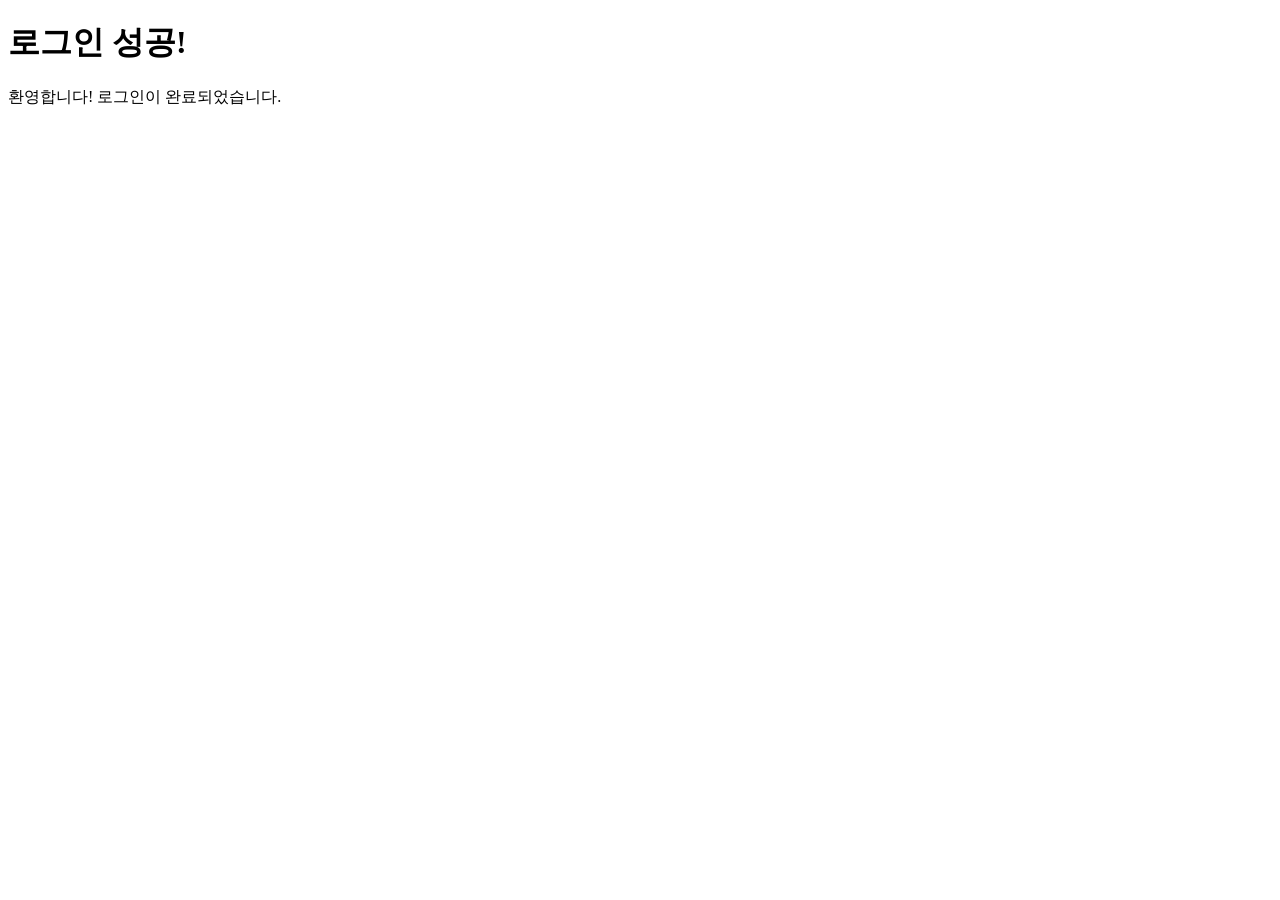
<file: project/src/main/resources/templates/temp.html>
<!DOCTYPE html>
<html lang="ko">
<head>
    <meta charset="UTF-8">
    <meta name="viewport" content="width=device-width, initial-scale=1.0">
    <title>로그인 성공</title>
</head>
<body>
    <h1>로그인 성공!</h1>
    <p>환영합니다! 로그인이 완료되었습니다.</p>
</body>
</html>
</file>
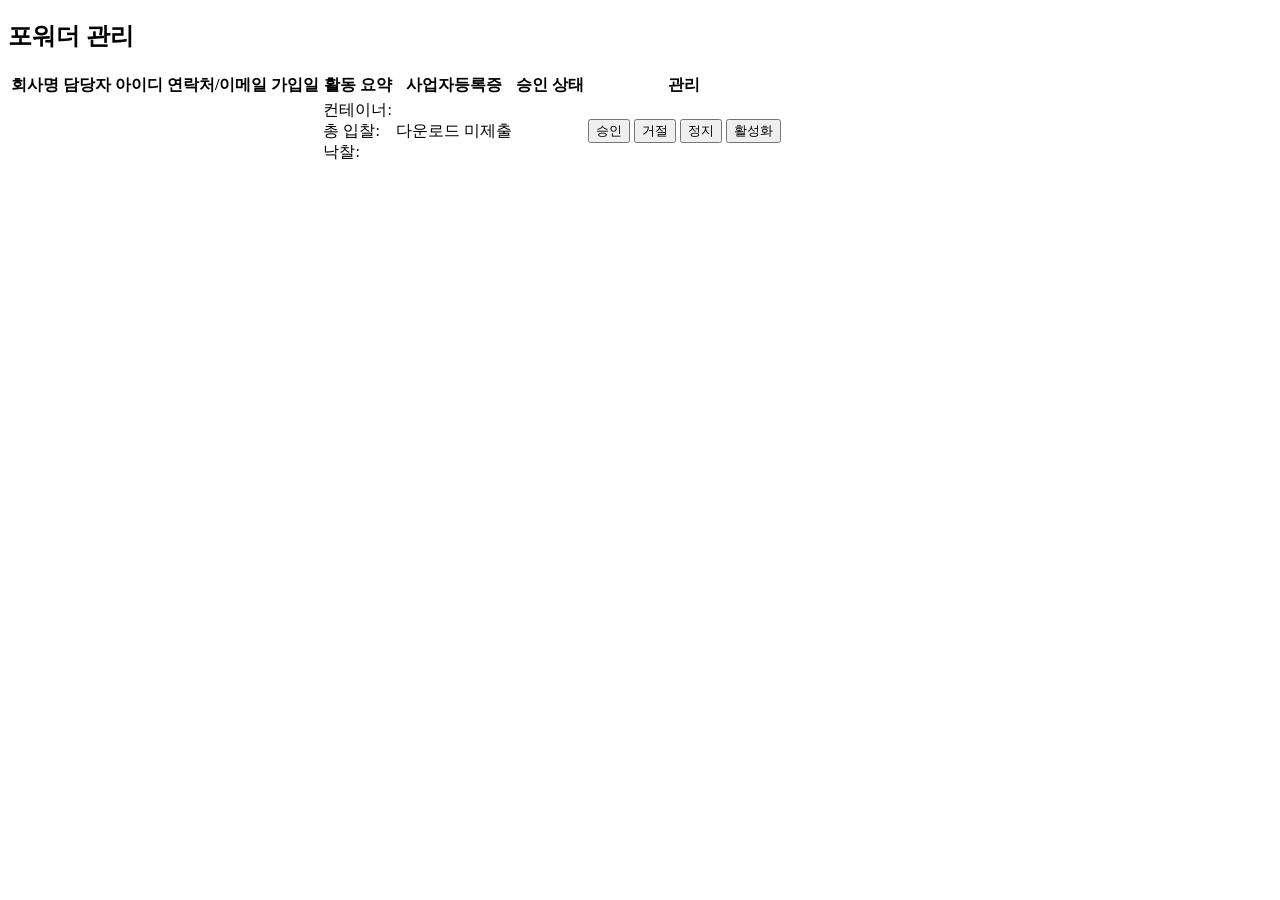
<file: project/src/main/resources/templates/adm/ADM_forwarder_management.html>
<!DOCTYPE html>
<html lang="ko" xmlns:th="http://www.thymeleaf.org">
<head>
    <meta charset="UTF-8">
    <title>관리자 - 포워더 관리</title>
    <link rel="stylesheet" th:href="@{/css/base.css}">
    <link rel="stylesheet" th:href="@{/css/layout.css}">
    <link rel="stylesheet" th:href="@{/css/components.css}">
    <link rel="stylesheet" th:href="@{/css/pages/ADM_management.css}">
</head>
<body>
    <div class="container">
		<div th:replace="~{fragments/ADM_sidebar :: admSidebarFragment(activeMenu='forwarder-management')}"></div>
        <main class="main-content">
            <div th:replace="~{fragments/header :: headerFragment}"></div>
            <section class="content">
                <h2 class="page-title">포워더 관리</h2>
                <div class="table-container">
                    <table class="management-table">
                        <thead>
                            <tr>
                                <th>회사명</th>
                                <th>담당자</th>
                                <th>아이디</th>
                                <th>연락처/이메일</th>
                                <th>가입일</th>
                                <th>활동 요약</th>
                                <th>사업자등록증</th>
                                <th>승인 상태</th>
                                <th>관리</th>
                            </tr>
                        </thead>
                        <tbody>
                            <tr th:each="fwd : ${forwarderList}">
                                <td th:text="${fwd.companyName}"></td>
                                <td th:text="${fwd.userName}"></td>
                                <td th:text="${fwd.userId}"></td>
                                <td>
                                    <span th:text="${fwd.phoneNum}"></span><br>
                                    <span th:text="${fwd.email}"></span>
                                </td>
                                <td th:text="${fwd.createDate}"></td>
                                <td>
                                    컨테이너: <strong th:text="${fwd.containerCount}"></strong><br>
                                    총 입찰: <strong th:text="${fwd.totalOffers}"></strong><br>
                                    낙찰: <strong th:text="${fwd.acceptedOffers}"></strong>
                                </td>
                                <td>
                                    <a th:if="${fwd.businessLicenseSavedName}" th:href="@{/download/license/{fileName}(fileName=${fwd.businessLicenseSavedName})}" class="btn btn-sm">다운로드</a>
                                    <span th:unless="${fwd.businessLicenseSavedName}">미제출</span>
                                </td>
                                <td>
                                    <span class="status-badge" th:text="${fwd.approvalStatus}" th:classappend="${fwd.approvalStatus?.toLowerCase()}"></span>
                                </td>
                                <td>
                                    <div class="action-buttons" th:attr="data-user-seq=${fwd.userSeq}">
                                        <th:block th:if="${fwd.approvalStatus == 'PENDING'}">
                                            <button class="btn btn-sm btn-success btn-action" data-action="APPROVED">승인</button>
                                            <button class="btn btn-sm btn-danger btn-action" data-action="REJECTED">거절</button>
                                        </th:block>
                                        <th:block th:if="${fwd.approvalStatus == 'APPROVED'}">
                                            <button class="btn btn-sm btn-warning btn-action" data-action="SUSPENDED">정지</button>
                                        </th:block>
                                        <th:block th:if="${fwd.approvalStatus == 'SUSPENDED' or fwd.approvalStatus == 'REJECTED'}">
                                            <button class="btn btn-sm btn-info btn-action" data-action="APPROVED">활성화</button>
                                        </th:block>
                                    </div>
                                </td>
                            </tr>
                        </tbody>
                    </table>
                </div>
            </section>
        </main>
    </div>
<script th:src="@{/js/ADM_management.js}"></script>
</body>
</html>
</file>
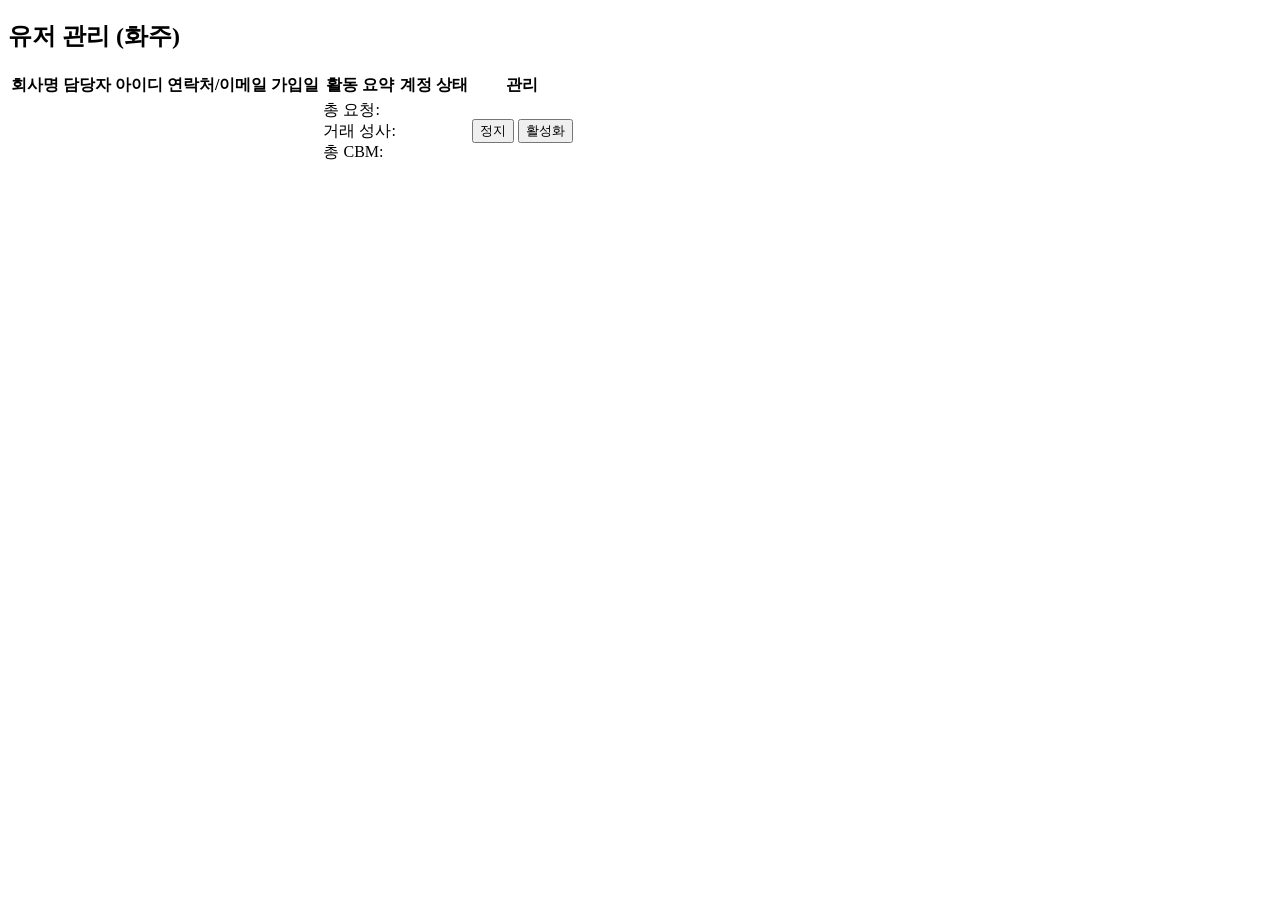
<file: project/src/main/resources/templates/adm/ADM_user_management.html>
<!DOCTYPE html>
<html lang="ko" xmlns:th="http://www.thymeleaf.org">
<head>
    <meta charset="UTF-8">
    <title>관리자 - 유저 관리</title>
    <link rel="stylesheet" th:href="@{/css/base.css}">
    <link rel="stylesheet" th:href="@{/css/layout.css}">
    <link rel="stylesheet" th:href="@{/css/components.css}">
    <link rel="stylesheet" th:href="@{/css/pages/ADM_management.css}">
</head>
<body>
<div class="container">
    <div th:replace="~{fragments/ADM_sidebar :: admSidebarFragment(activeMenu='user-management')}"></div>

    <main class="main-content">
        <div th:replace="~{fragments/header :: headerFragment}"></div>
        <section class="content">
            <h2 class="page-title">유저 관리 (화주)</h2>
            <div class="table-container">
                <table class="management-table">
                    <thead>
                    <tr>
                        <th>회사명</th>
                        <th>담당자</th>
                        <th>아이디</th>
                        <th>연락처/이메일</th>
                        <th>가입일</th>
                        <th>활동 요약</th>
                        <th>계정 상태</th>
                        <th>관리</th>
                    </tr>
                    </thead>
                    <tbody>
                    <tr th:each="user : ${userList}">
                        <td th:text="${user.companyName}"></td>
                        <td th:text="${user.userName}"></td>
                        <td th:text="${user.userId}"></td>
                        <td>
                            <span th:text="${user.phoneNum}"></span><br>
                            <span th:text="${user.email}"></span>
                        </td>
                        <td th:text="${user.createDate}"></td>
                        <td>
                            총 요청: <strong th:text="${user.totalRequests}"></strong><br>
                            거래 성사: <strong th:text="${user.completedDeals}"></strong><br>
                            총 CBM: <strong th:text="${#numbers.formatDecimal(user.totalCbm, 1, 1)}"></strong>
                        </td>
                        <td>
                            <span class="status-badge" th:text="${user.approvalStatus}" th:classappend="${user.approvalStatus?.toLowerCase()}"></span>
                        </td>
                        <td>
                            <div class="action-buttons" th:attr="data-user-seq=${user.userSeq}">
                                <th:block th:if="${user.approvalStatus == 'APPROVED'}">
                                    <button class="btn btn-sm btn-warning btn-action" data-action="SUSPENDED">정지</button>
                                </th:block>
                                <th:block th:if="${user.approvalStatus == 'SUSPENDED'}">
                                    <button class="btn btn-sm btn-info btn-action" data-action="APPROVED">활성화</button>
                                </th:block>
                            </div>
                        </td>
                    </tr>
                    </tbody>
                </table>
            </div>
        </section>
    </main>
</div>
<script th:src="@{/js/ADM_management.js}"></script>
</body>
</html>
</file>
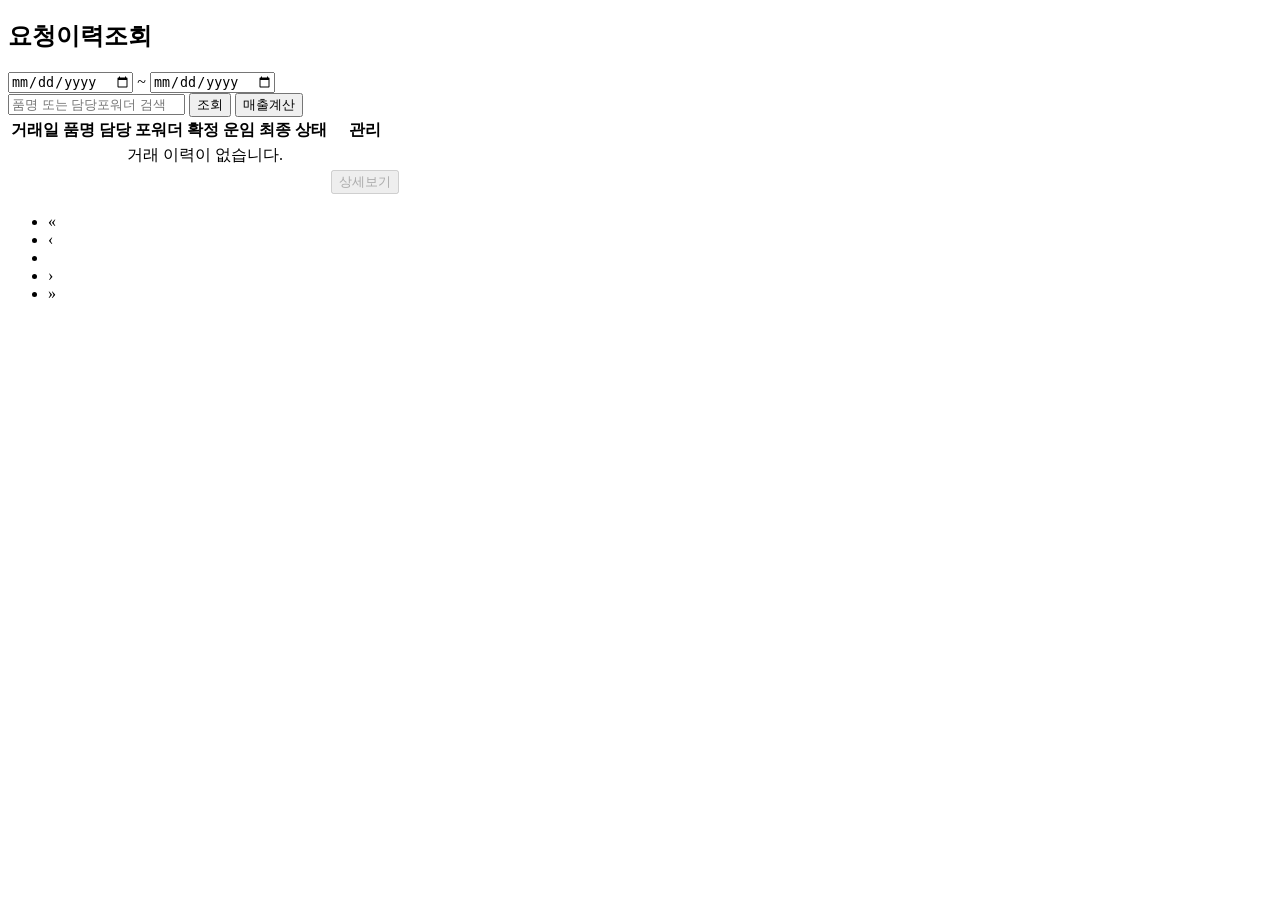
<file: project/src/main/resources/templates/cus/CUS_history.html>
<!DOCTYPE html>
<html lang="ko" xmlns:th="http://www.thymeleaf.org">

<head>
    <meta charset="UTF-8">
    <meta name="viewport" content="width=device-width, initial-scale=1.0">
    <title>요청이력조회 - The 채움+</title>

    <!-- 공통 CSS 링크 -->
    <link rel="stylesheet" th:href="@{/css/base.css}">
    <link rel="stylesheet" th:href="@{/css/layout.css}">
    <link rel="stylesheet" th:href="@{/css/components.css}">
    <!-- 이 페이지 전용 CSS 링크 -->
    <link rel="stylesheet" th:href="@{/css/pages/FWD_transaction_history.css}">
</head>

<body>
<div class="container">
    <div th:replace="~{fragments/CUS_sidebar :: cusSidebarFragment(activeMenu='cusHistory')}"></div>
    <main class="main-content">
        <div th:replace="~{fragments/header :: headerFragment}"></div>
        <section class="content">
            <h2 class="page-title">요청이력조회</h2>

			<div class="controls-bar">
			    <div class="control-group date-group">
			        <input type="date" id="start-date" class="form-input date-input" th:value="${startDate}">
			        <span>~</span>
			        <input type="date" id="end-date" class="form-input date-input" th:value="${endDate}">
			    </div>
			    <form class="search-group" id="search-form">
			        <input type="text" id="keyword-input" class="form-input" placeholder="품명 또는 담당포워더 검색" th:value="${keyword}">
			        <button type="submit" class="btn btn-primary">조회</button>
			        <button type="button" id="btn-calculate-summary" class="btn btn-orange">매출계산</button>
			    </form>
			</div>

            <div class="table-container">
                <table class="data-table transaction-table">
                    <thead>
                        <tr>
                            <th>거래일</th>
                            <th>품명</th>
                            <th>담당 포워더</th>
                            <th>확정 운임</th>
                            <th>최종 상태</th>
                            <th>관리</th>
                        </tr>
                    </thead>
                    <tbody>
                        <tr th:if="${historyPage.empty}">
                            <td colspan="6" style="text-align: center;">거래 이력이 없습니다.</td>
                        </tr>
                        <tr th:each="tx : ${historyPage.content}">
                            <td th:text="${#temporals.format(tx.transactionDate, 'yyyy. M. d.')}"></td>
                            <td th:text="${tx.itemName}"></td>
                            <td th:text="${tx.partnerName}"></td>
                            <td th:text="${#numbers.formatDecimal(tx.price, 0, 'COMMA', 2, 'POINT')} + ' ' + ${tx.currency}"></td>
                            <td>
                                <span class="status-badge" 
                                      th:text="${tx.status}" 
                                      th:classappend="${tx.status.toLowerCase()}"></span>
                            </td>
                            <td><button class="btn btn-sm btn-details" disabled>상세보기</button></td>
                        </tr>
                    </tbody>
                </table>
            </div>

			<div class="pagination-container" th:if="${!historyPage.empty}">
			    <nav th:with="page=${historyPage},
			                   startPage = ${(page.number/10) * 10},
			                   endPage = ${T(java.lang.Math).min(startPage + 9, page.totalPages - 1)}">
			        <ul class="pagination">
			            <li th:classappend="${page.first} ? 'disabled'"><a th:href="@{/cus/cusHistory(page=0, startDate=${startDate}, endDate=${endDate}, keyword=${keyword})}">«</a></li>
			            <li th:classappend="${startPage == 0} ? 'disabled'"><a th:href="@{/cus/cusHistory(page=${startPage - 1}, startDate=${startDate}, endDate=${endDate}, keyword=${keyword})}">‹</a></li>
			
			            <li th:each="i : ${#numbers.sequence(startPage, endPage)}"
			                th:classappend="${i == page.number} ? 'active'">
			                <a th:href="@{/cus/cusHistory(page=${i}, startDate=${startDate}, endDate=${endDate}, keyword=${keyword})}" th:text="${i + 1}"></a>
			            </li>
			
			            <li th:classappend="${endPage >= page.totalPages - 1} ? 'disabled'"><a th:href="@{/cus/cusHistory(page=${endPage + 1}, startDate=${startDate}, endDate=${endDate}, keyword=${keyword})}">›</a></li>
			            <li th:classappend="${page.last} ? 'disabled'"><a th:href="@{/cus/cusHistory(page=${page.totalPages - 1}, startDate=${startDate}, endDate=${endDate}, keyword=${keyword})}">»</a></li>
			        </ul>
			    </nav>
			</div>
        </section>
    </main>
</div>


<div class="modal-wrapper" id="summary-modal" style="display: none;">
    <div class="modal-content" style="max-width: 600px;">
        <div class="modal-header">
            <h3 id="summary-modal-title">거래 합계</h3>
            <button class="btn-close">×</button>
        </div>
        <div class="modal-body" id="summary-modal-body">
            </div>
        <div class="modal-footer">
            <button class="btn btn-secondary btn-cancel">닫기</button>
        </div>
    </div>
</div>

<script th:src="@{/js/CUS_history.js}"></script>
</body>
</html>
</file>
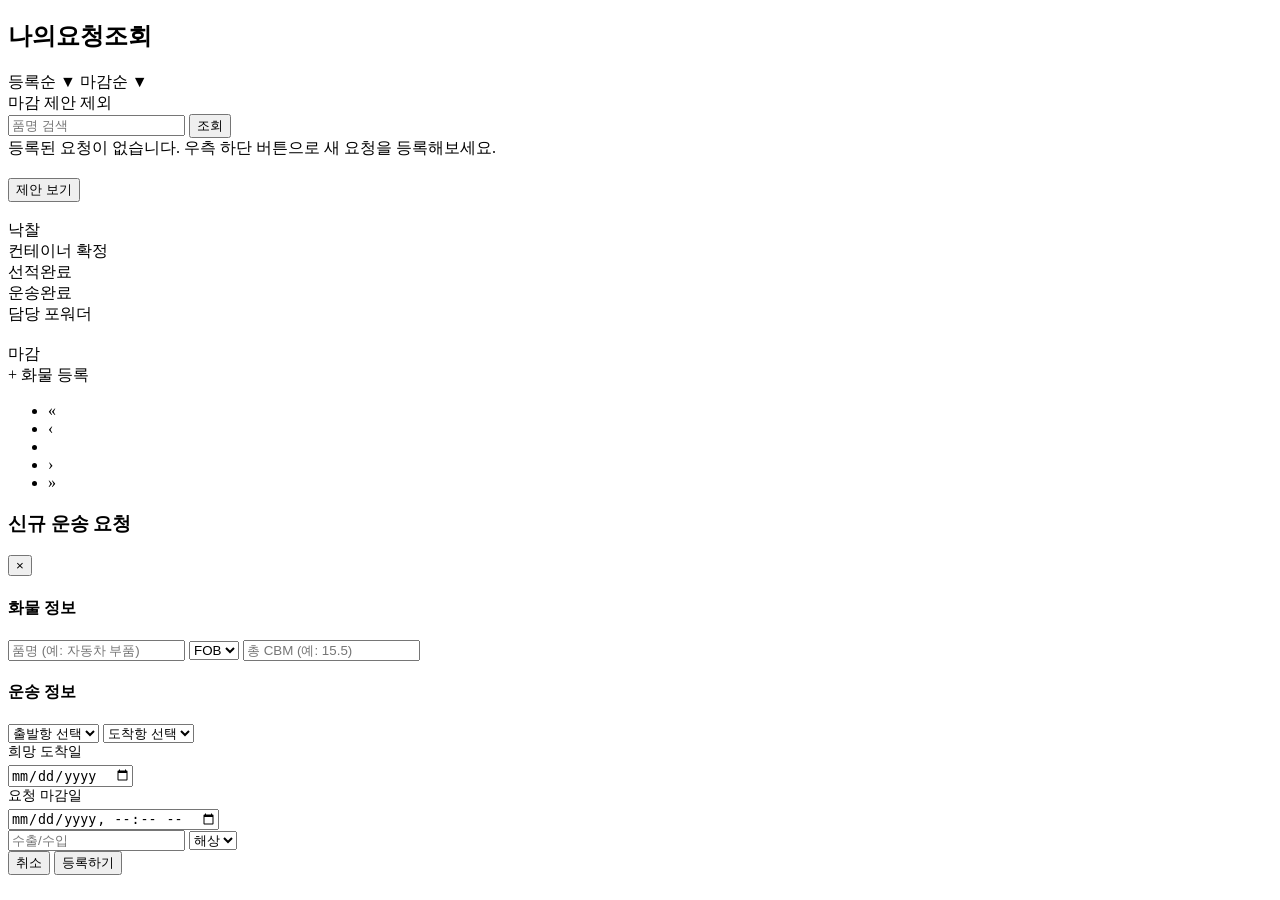
<file: project/src/main/resources/templates/cus/CUS_request.html>
<!DOCTYPE html>
<html lang="ko" xmlns:th="http://www.thymeleaf.org">
<head>
    <meta charset="UTF-8">
    <title>나의요청 관리 - The 채움+</title>
    <link rel="stylesheet" th:href="@{/css/base.css}">
    <link rel="stylesheet" th:href="@{/css/layout.css}">
    <link rel="stylesheet" th:href="@{/css/components.css}">
    <link rel="stylesheet" th:href="@{/css/pages/FWD_my_posted_requests.css}">
    <link rel="stylesheet" th:href="@{/css/pages/CUS_request.css}">
</head>
<body>
<div class="container">
    <div th:replace="~{fragments/CUS_sidebar :: cusSidebarFragment(activeMenu='cusRequest')}"></div>
    <main class="main-content">
        <div th:replace="~{fragments/header :: headerFragment}"></div>
        <section class="content">
            <div id="view-container">
                <div id="list-view">
                    <h2 class="page-title">나의요청조회</h2>
						<div class="controls-bar">
						    <div class="sort-group">
						        <a th:href="@{/cus/cusRequest(sort='createdAt,' + (${currentSortField == 'createdAt'} ? ${reverseSortDirection} : 'desc'), excludeClosed=${excludeClosed}, itemName=${itemName})}"
						           class="btn btn-sort" th:classappend="${currentSortField == 'createdAt'} ? 'is-active'">
						            등록순
						            <span th:if="${currentSortField == 'createdAt'}" th:text="${#strings.equals(reverseSortDirection, 'asc')} ? '▲' : '▼'"></span>
						            <span th:unless="${currentSortField == 'createdAt'}">▼</span>
						        </a>
						        <a th:href="@{/cus/cusRequest(sort='deadline,' + (${currentSortField == 'deadline'} ? ${reverseSortDirection} : 'asc'), excludeClosed=${excludeClosed}, itemName=${itemName})}"
						           class="btn btn-sort" th:classappend="${currentSortField == 'deadline'} ? 'is-active'">
						            마감순
						            <span th:if="${currentSortField == 'deadline'}" th:text="${#strings.equals(reverseSortDirection, 'asc')} ? '▲' : '▼'"></span>
						            <span th:unless="${currentSortField == 'deadline'}">▼</span>
						        </a>
						    </div>
							<div class="filter-group">
							    <a th:href="@{/cus/cusRequest(excludeClosed=${!excludeClosed}, itemName=${itemName})}"
							       class="btn filter-spacer" th:classappend="${excludeClosed} ? 'is-active'">마감 제안 제외</a>
							</div>
						
						    <form th:action="@{/cus/cusRequest}" method="get" class="search-group" style="margin-left: auto;">
						        <input type="hidden" name="status" th:value="${status}">
						        <input type="hidden" name="excludeClosed" th:value="${excludeClosed}">
						        
						        <input type="text" name="itemName" class="form-input" placeholder="품명 검색" th:value="${itemName}">
						        <button type="submit" class="btn btn-primary">조회</button>
						    </form>
						</div>
                    <div class="posted-request-list">
                        <div th:if="${requestPage.empty}" class="no-results-message">등록된 요청이 없습니다. 우측 하단 버튼으로 새 요청을 등록해보세요.</div>

                        <div class="request-item-container" th:each="req : ${requestPage.content}">
					<article class="card request-card" th:attr="data-request-id=${req.requestId}"
					         th:classappend="${req.status == 'OPEN' and #temporals.createNow().isAfter(req.deadlineDateTime)} ? 'is-closed' : ''">
					
					    <th:block th:if="${req.status == 'OPEN' and #temporals.createNow().isBefore(req.deadlineDateTime)}">
					        <div class="info">
					            <h3 class="item-name" th:text="${req.itemName}"></h3>
					            <p class="cbm" th:text="${#numbers.formatDecimal(req.cbm, 2, 'COMMA', 2, 'POINT')} + ' CBM'"></p>
					            <p class="deadline" th:text="'마감: ' + ${req.deadline}"></p>
					            <p class="desired-arrival-date" th:if="${req.desiredArrivalDate != null}"
					               th:text="'희망 도착: ' + ${#temporals.format(req.desiredArrivalDate, 'yyyy-MM-dd')}"></p>
					        </div>
					        <div class="actions">
					            <div class="actions-open">
					                <span class="bidder-count" th:text="'제안 ' + ${req.bidderCount} + '건 도착'"></span>
					                <button class="btn btn-sm btn-details">제안 보기</button>
					            </div>
					        </div>
					    </th:block>
					
					    <th:block th:if="${req.status == 'CLOSED'}">
					        <div class="card-body-centered">
					            <div class="info-group-left">
					                <h3 class="item-name" th:text="${req.itemName}"></h3>
					                <p class="cbm" th:text="${#numbers.formatDecimal(req.cbm, 2, 'COMMA', 2, 'POINT')} + ' CBM'"></p>
					            </div>
					
					            <div class="progress-tracker-large">
					                <div class="step" th:classappend="${#lists.contains({'ACCEPTED','CONFIRMED','SHIPPED','COMPLETED','RESOLD'}, req.detailedStatus)} ? 'is-complete' : ''"><div class="dot"></div><div class="label">낙찰</div></div>
					                <div class="step" th:classappend="${#lists.contains({'CONFIRMED','SHIPPED','COMPLETED'}, req.detailedStatus)} ? 'is-complete' : ''"><div class="dot"></div><div class="label">컨테이너 확정</div></div>
					                <div class="step" th:classappend="${#lists.contains({'SHIPPED','COMPLETED'}, req.detailedStatus)} ? 'is-complete' : ''"><div class="dot"></div><div class="label">선적완료</div></div>
					                <div class="step" th:classappend="${#lists.contains({'COMPLETED'}, req.detailedStatus)} ? 'is-complete' : ''"><div class="dot"></div><div class="label">운송완료</div></div>
					            </div>
					
					            <div class="winner-info">
					                <span class="label">담당 포워더</span>
					                <span class="company-name" th:text="${req.winningBidderCompanyName}"></span>
					            </div>
					        </div>
					    </th:block>
					
					    <th:block th:if="${req.status == 'OPEN' and #temporals.createNow().isAfter(req.deadlineDateTime)}">
					        <div class="info">
					             <h3 class="item-name" th:text="${req.itemName}"></h3>
					            <p class="cbm" th:text="${#numbers.formatDecimal(req.cbm, 2, 'COMMA', 2, 'POINT')} + ' CBM'"></p>
					            <p class="deadline" th:text="'마감: ' + ${req.deadline}"></p>
					            <p class="desired-arrival-date" th:if="${req.desiredArrivalDate != null}"
					               th:text="'희망 도착: ' + ${#temporals.format(req.desiredArrivalDate, 'yyyy-MM-dd')}"></p>
					        </div>
					        <div class="actions">
					            <span class="status-badge closed">마감</span>
					        </div>
					    </th:block>
					
					</article>
                            <div class="offer-details-container"></div>
                        </div>

                        <div class="card add-request-card" id="open-request-modal">
                            <div class="add-request-content">
                                <span class="plus-icon">+</span>
                                <span class="add-text">화물 등록</span>
                            </div>
                        </div>
                    </div>
					<div class="pagination-container" th:if="${!requestPage.empty}">
					    <nav th:with="page=${requestPage},
					                   startPage = ${(page.number/10) * 10},
					                   endPage = ${T(java.lang.Math).min(startPage + 9, page.totalPages - 1)}">
					        <ul class="pagination">
					            <li th:classappend="${page.first} ? 'disabled'">
					                <a th:href="@{/cus/cusRequest(page=0, status=${status}, excludeClosed=${excludeClosed}, itemName=${itemName})}">«</a>
					            </li>
					            <li th:classappend="${startPage == 0} ? 'disabled'">
					                <a th:href="@{/cus/cusRequest(page=${startPage - 1}, status=${status}, excludeClosed=${excludeClosed}, itemName=${itemName})}">‹</a>
					            </li>
					
					            <li th:each="i : ${#numbers.sequence(startPage, endPage)}"
					                th:classappend="${i == page.number} ? 'active'">
					                <a th:href="@{/cus/cusRequest(page=${i}, status=${status}, excludeClosed=${excludeClosed}, itemName=${itemName})}" th:text="${i + 1}"></a>
					            </li>
					
					            <li th:classappend="${endPage >= page.totalPages - 1} ? 'disabled'">
					                <a th:href="@{/cus/cusRequest(page=${endPage + 1}, status=${status}, excludeClosed=${excludeClosed}, itemName=${itemName})}">›</a>
					            </li>
					            <li th:classappend="${page.last} ? 'disabled'">
					                <a th:href="@{/cus/cusRequest(page=${page.totalPages - 1}, status=${status}, excludeClosed=${excludeClosed}, itemName=${itemName})}">»</a>
					            </li>
					        </ul>
					    </nav>
					</div>
                </div>
                <div id="detail-view" style="display: none;"></div>
            </div>
        </section>
    </main>
</div>

<template id="offer-list-template">
    <table class="bids-table">
        <thead>
            <tr>
                <th>경로</th>
                <th>컨테이너 ID</th>
                <th>제안 운임</th>
                <th>ETD</th>
                <th>ETA</th>
                <th>관리</th>
            </tr>
        </thead>
        <tbody></tbody>
    </table>
</template>

<div id="request-modal" class="modal-wrapper">
    <div class="modal-content">
        <div class="modal-header">
            <h3>신규 운송 요청</h3>
            <button class="btn-close">×</button>
        </div>
        <form id="new-request-form">
            <div class="modal-body">
                <h4>화물 정보</h4>
                <div class="form-grid">
                    <input type="text" id="itemName" class="form-input" placeholder="품명 (예: 자동차 부품)" required>
                    <select id="incoterms" class="form-input"><option value="FOB">FOB</option><option value="CIF">CIF</option></select>
                    <input type="number" id="totalCbm" class="form-input" placeholder="총 CBM (예: 15.5)" step="0.01" required>
                </div>
                <h4>운송 정보</h4>
                <div class="form-grid">
                    <select id="departurePort" class="form-input" required>
					    <option value="" disabled selected>출발항 선택</option>
					    <option value="인천">인천</option>
					    <option value="부산">부산</option>
					    <option value="도쿄">도쿄</option>
					    <option value="오사카">오사카</option>
					    <option value="상해">상해</option>
					    <option value="싱가포르">싱가포르</option>
					</select>
                    <select id="arrivalPort" class="form-input" required>
					    <option value="" disabled selected>도착항 선택</option>
					    <option value="인천">인천</option>
					    <option value="부산">부산</option>
					    <option value="도쿄">도쿄</option>
					    <option value="오사카">오사카</option>
					    <option value="상해">상해</option>
					    <option value="싱가포르">싱가포르</option>
					</select>
                    <div class="form-row" style="grid-column: 1 / -1;">
                        <label for="desiredArrivalDate" style="font-size:14px; margin-bottom: 4px; display:block;">희망 도착일</label>
                        <input type="date" id="desiredArrivalDate" class="form-input">
                    </div>
                    <div class="form-row" style="grid-column: 1 / -1;">
                        <label for="deadline" style="font-size:14px; margin-bottom: 4px; display:block;">요청 마감일</label>
                        <input type="datetime-local" id="deadline" class="form-input" required>
                    </div>
                    <input type="text" id="tradeType" name="tradeType" class="form-input" placeholder="수출/수입" readonly required>
                    <select id="transportType" class="form-input"><option value="해상">해상</option><option value="항공">항공</option></select>
                </div>
            </div>
            <div class="modal-footer">
                <button type="button" class="btn btn-secondary btn-cancel">취소</button>
                <button type="submit" class="btn btn-primary">등록하기</button>
            </div>
        </form>
    </div>
</div>

<script th:src="@{/js/CUS_request.js}"></script>
</body>
</html>
</file>
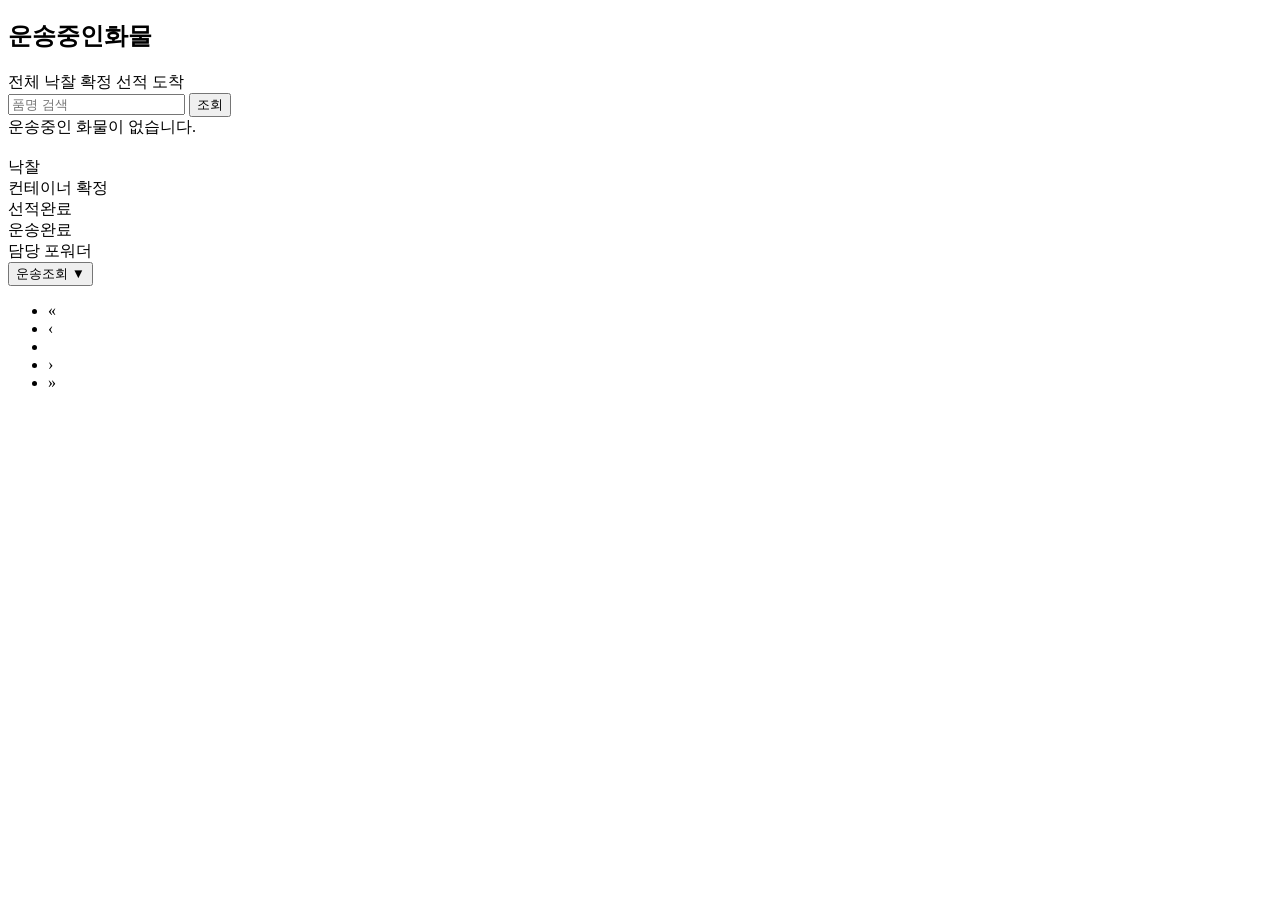
<file: project/src/main/resources/templates/cus/CUS_tracking.html>
<!DOCTYPE html>
<html lang="ko" xmlns:th="http://www.thymeleaf.org">
<head>
    <meta charset="UTF-8">
    <title>운송중인화물 - The 채움+</title>
    <link rel="stylesheet" th:href="@{/css/base.css}">
    <link rel="stylesheet" th:href="@{/css/layout.css}">
    <link rel="stylesheet" th:href="@{/css/components.css}">
    <link rel="stylesheet" th:href="@{/css/pages/FWD_my_posted_requests.css}">
    <link rel="stylesheet" th:href="@{/css/pages/CUS_request.css}">
</head>
<body>
<div class="container">
    <div th:replace="~{fragments/CUS_sidebar :: cusSidebarFragment(activeMenu='cusTracking')}"></div>
    <main class="main-content">
        <div th:replace="~{fragments/header :: headerFragment}"></div>
        <section class="content">
            <div id="view-container">
                <div id="list-view">
                    <h2 class="page-title">운송중인화물</h2>
                    <div class="controls-bar">
                        <div class="filter-group">
                            <a th:href="@{/cus/tracking(status=null, itemName=${itemName})}" class="btn" th:classappend="${status == null} ? 'is-active'">전체</a>
                            <a th:href="@{/cus/tracking(status='ACCEPTED', itemName=${itemName})}" class="btn filter-spacer" th:classappend="${status == 'ACCEPTED'} ? 'is-active'">낙찰</a>
                            <a th:href="@{/cus/tracking(status='CONFIRMED', itemName=${itemName})}" class="btn" th:classappend="${status == 'CONFIRMED'} ? 'is-active'">확정</a>
                            <a th:href="@{/cus/tracking(status='SHIPPED', itemName=${itemName})}" class="btn" th:classappend="${status == 'SHIPPED'} ? 'is-active'">선적</a>
                            <a th:href="@{/cus/tracking(status='COMPLETED', itemName=${itemName})}" class="btn" th:classappend="${status == 'COMPLETED'} ? 'is-active'">도착</a>
                        </div>

                        <form th:action="@{/cus/tracking}" method="get" class="search-group" style="margin-left: auto;">
                            <input type="hidden" name="status" th:value="${status}">
                            <input type="text" name="itemName" class="form-input" placeholder="품명 검색" th:value="${itemName}">
                            <button type="submit" class="btn btn-primary">조회</button>
                        </form>
                    </div>
                    <div class="posted-request-list">
                        <div th:if="${requestPage.empty}" class="no-results-message">운송중인 화물이 없습니다.</div>

                        <div class="request-item-container" th:each="req : ${requestPage.content}">
					        <article class="card request-card" th:attr="data-request-id=${req.requestId}">
					            <th:block th:if="${req.status == 'CLOSED'}">
					                <div class="card-body-centered">
					                    <div class="info-group-left">
					                        <h3 class="item-name" th:text="${req.itemName}"></h3>
					                        <p class="cbm" th:text="${#numbers.formatDecimal(req.cbm, 2, 'COMMA', 2, 'POINT')} + ' CBM'"></p>
					                    </div>
					                    <div class="progress-tracker-large">
					                        <div class="step" th:classappend="${#lists.contains({'ACCEPTED','CONFIRMED','SHIPPED','COMPLETED','RESOLD'}, req.detailedStatus)} ? 'is-complete' : ''"><div class="dot"></div><div class="label">낙찰</div></div>
					                        <div class="step" th:classappend="${#lists.contains({'CONFIRMED','SHIPPED','COMPLETED'}, req.detailedStatus)} ? 'is-complete' : ''"><div class="dot"></div><div class="label">컨테이너 확정</div></div>
					                        <div class="step" th:classappend="${#lists.contains({'SHIPPED','COMPLETED'}, req.detailedStatus)} ? 'is-complete' : ''"><div class="dot"></div><div class="label">선적완료</div></div>
					                        <div class="step" th:classappend="${#lists.contains({'COMPLETED'}, req.detailedStatus)} ? 'is-complete' : ''"><div class="dot"></div><div class="label">운송완료</div></div>
					                    </div>
					                    <div class="winner-info">
					                        <span class="label">담당 포워더</span>
					                        <span class="company-name" th:text="${req.winningBidderCompanyName}"></span>
					                    </div>
					                    <div class="tracking-action">
					                        <button class="btn btn-sm btn-outline btn-track-shipment" 
					                                th:attr="data-imo-number=${req.imoNumber}, data-request-id=${req.requestId}"
					                                th:disabled="${req.imoNumber == null}">
					                            운송조회 &#9660;
					                        </button>
					                    </div>
					                </div>
					            </th:block>
					        </article>
					        
					        <div class="map-container" th:id="'map-container-' + ${req.requestId}"></div>
                        </div>
                    </div>
                    <div class="pagination-container" th:if="${!requestPage.empty}">
                        <nav th:with="page=${requestPage}, startPage = ${(page.number/10) * 10}, endPage = ${T(java.lang.Math).min(startPage + 9, page.totalPages - 1)}">
                            <ul class="pagination">
                                <li th:classappend="${page.first} ? 'disabled'"><a th:href="@{/cus/tracking(page=0, status=${status}, itemName=${itemName})}">«</a></li>
                                <li th:classappend="${startPage == 0} ? 'disabled'"><a th:href="@{/cus/tracking(page=${startPage - 1}, status=${status}, itemName=${itemName})}">‹</a></li>
                                <li th:each="i : ${#numbers.sequence(startPage, endPage)}" th:classappend="${i == page.number} ? 'active'"><a th:href="@{/cus/tracking(page=${i}, status=${status}, itemName=${itemName})}" th:text="${i + 1}"></a></li>
                                <li th:classappend="${endPage >= page.totalPages - 1} ? 'disabled'"><a th:href="@{/cus/tracking(page=${endPage + 1}, status=${status}, itemName=${itemName})}">›</a></li>
                                <li th:classappend="${page.last} ? 'disabled'"><a th:href="@{/cus/tracking(page=${page.totalPages - 1}, status=${status}, itemName=${itemName})}">»</a></li>
                            </ul>
                        </nav>
                    </div>
                </div>
            </div>
        </section>
    </main>
</div>

<script th:src="@{/js/shipment_tracker.js}"></script>
</body>
</html>
</file>
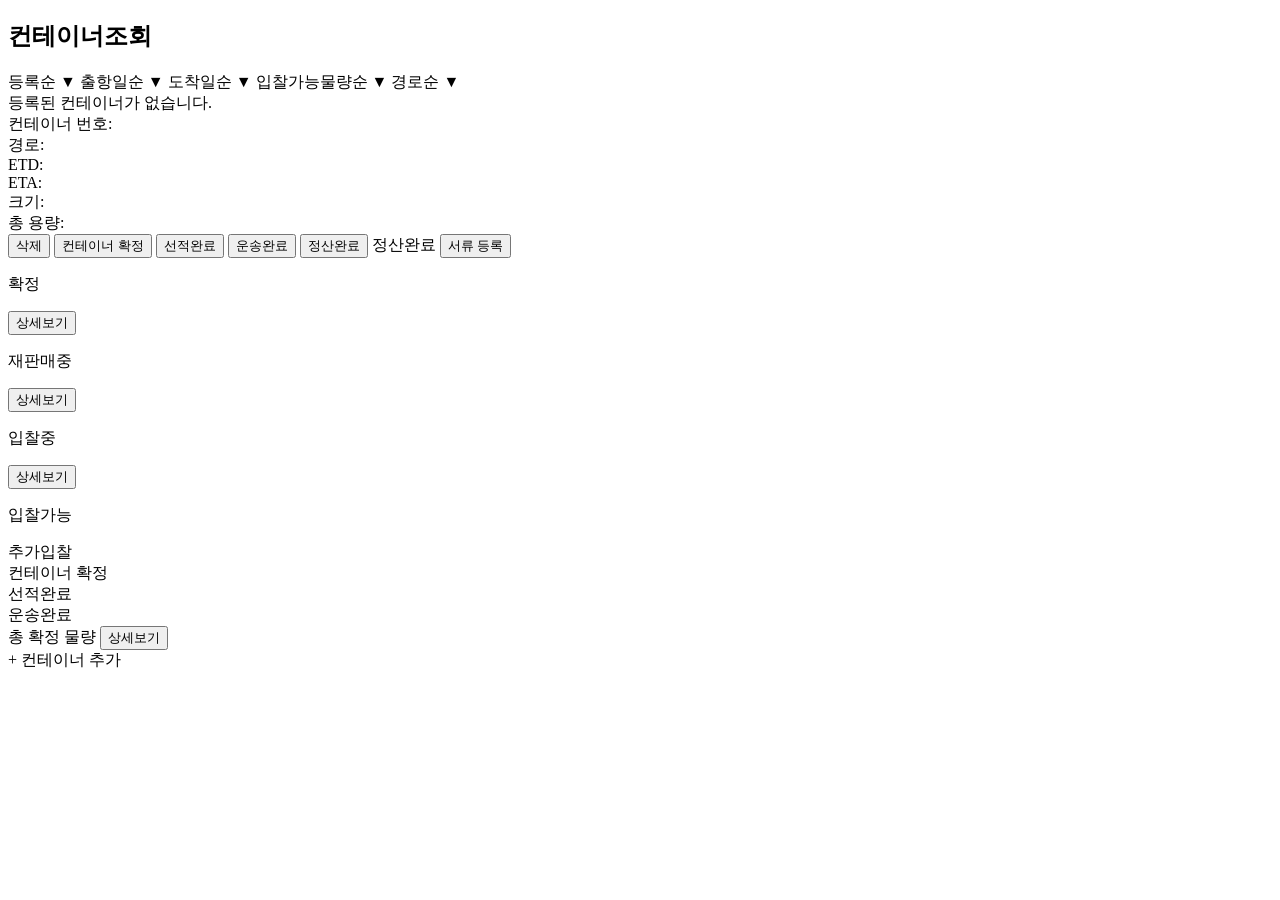
<file: project/src/main/resources/templates/fwd/FWD_container_inquiry.html>
<!DOCTYPE html>
<html lang="ko" xmlns:th="http://www.thymeleaf.org">

<head>
    <meta charset="UTF-8">
    <meta name="viewport" content="width=device-width, initial-scale=1.0">
    <title>컨테이너 조회 - SEAIRHUB</title>
    <link rel="stylesheet" th:href="@{/css/base.css}">
    <link rel="stylesheet" th:href="@{/css/layout.css}">
    <link rel="stylesheet" th:href="@{/css/components.css}">
    <link rel="stylesheet" th:href="@{/css/pages/FWD_container_inquiry.css}">
</head>

<body>
    <div class="container">
        <div th:replace="~{fragments/sidebar :: sidebarFragment(activeMenu='container-inquiry')}"></div>

        <main class="main-content">
            <div th:replace="~{fragments/header :: headerFragment}"></div>
            <section class="content">
                <h2 class="page-title">컨테이너조회</h2>

					<div class="sort-group">
					    <a th:href="@{/fwd/container-inquiry(sort='containerId,' + (${currentSortField == 'containerId'} ? ${reverseSortDirection} : 'asc'))}" class="btn btn-sort" th:classappend="${currentSortField == 'containerId'} ? 'is-active'">
					        등록순
					        <span th:if="${currentSortField == 'containerId'}" th:text="${currentSortDirection == 'ASC' ? '▲' : '▼'}"></span>
					        <span th:unless="${currentSortField == 'containerId'}">▼</span>
					    </a>
					    <a th:href="@{/fwd/container-inquiry(sort='etd,' + (${currentSortField == 'etd'} ? ${reverseSortDirection} : 'asc'))}" class="btn btn-sort" th:classappend="${currentSortField == 'etd'} ? 'is-active'">
					        출항일순
					        <span th:if="${currentSortField == 'etd'}" th:text="${currentSortDirection == 'ASC' ? '▲' : '▼'}"></span>
					        <span th:unless="${currentSortField == 'etd'}">▼</span>
					    </a>
					    <a th:href="@{/fwd/container-inquiry(sort='eta,' + (${currentSortField == 'eta'} ? ${reverseSortDirection} : 'asc'))}" class="btn btn-sort" th:classappend="${currentSortField == 'eta'} ? 'is-active'">
					        도착일순
					        <span th:if="${currentSortField == 'eta'}" th:text="${currentSortDirection == 'ASC' ? '▲' : '▼'}"></span>
					        <span th:unless="${currentSortField == 'eta'}">▼</span>
					    </a>
					    <a th:href="@{/fwd/container-inquiry(sort='availableCbm,' + (${currentSortField == 'availableCbm'} ? ${reverseSortDirection} : 'desc'))}" class="btn btn-sort" th:classappend="${currentSortField == 'availableCbm'} ? 'is-active'">
					        입찰가능물량순
					        <span th:if="${currentSortField == 'availableCbm'}" th:text="${currentSortDirection == 'ASC' ? '▲' : '▼'}"></span>
					        <span th:unless="${currentSortField == 'availableCbm'}">▼</span>
					    </a>
					    <a th:href="@{/fwd/container-inquiry(sort='departurePort,' + (${currentSortField == 'departurePort'} ? ${reverseSortDirection} : 'asc'))}" class="btn btn-sort" th:classappend="${currentSortField == 'departurePort'} ? 'is-active'">
					        경로순
					        <span th:if="${currentSortField == 'departurePort'}" th:text="${currentSortDirection == 'ASC' ? '▲' : '▼'}"></span>
					        <span th:unless="${currentSortField == 'departurePort'}">▼</span>
					    </a>
					</div> 
                

                <div class="container-list">
                    <div th:if="${containers.isEmpty()}" class="no-results-message">
                        등록된 컨테이너가 없습니다.
                    </div>

                    <article class="card container-card" th:each="c : ${containers}"
                        th:classappend="${c.status.name() != 'SCHEDULED'} ? 'is-finalized' : ''">
                        <div class="card-header">
                            <div class="info-group">
                                <span class="label">컨테이너 번호:</span>
                                <span class="value" th:text="${c.containerId}"></span>
                            </div>
                            <div class="info-group route">
                                <span class="label">경로:</span>
                                <span class="value" th:text="${c.route}"></span>
                            </div>
                            <div class="info-group">
                                <span class="label">ETD:</span>
                                <span class="value" th:text="${c.sailingDate}"></span>
                            </div>
						    <div class="info-group">
						        <span class="label">ETA:</span>
						        <span class="value" th:text="${c.arrivalDate}"></span>
						    </div>     
                            <div class="info-group">
                                <span class="label">크기:</span>
                                <span class="value" th:text="${c.size}"></span>
                            </div>
                            <div class="info-group">
                                <span class="label">총 용량:</span>
                                <span class="value"
                                    th:text="${#numbers.formatDecimal(c.totalCapacity, 1, 2)} + ' CBM'"></span>
                            </div>
                       


                            <div class="header-actions">
                                <button th:if="${c.isDeletable}"
                                    class="btn btn-sm btn-danger-outline btn-delete-container"
                                    th:attr="data-container-id=${c.containerId}">삭제</button>

                                <th:block th:unless="${c.isDeletable}">
                                    <button th:if="${c.isConfirmable}" class="btn btn-sm btn-confirm-container"
                                        th:attr="data-container-id=${c.containerId}">컨테이너 확정</button>
                                    <button th:if="${c.status.name() == 'CONFIRMED'}"
                                        class="btn btn-sm btn-primary btn-ship-container"
                                        th:attr="data-container-id=${c.containerId}">선적완료</button>
                                    <button th:if="${c.status.name() == 'SHIPPED'}"
                                        class="btn btn-sm btn-success btn-complete-shipment"
                                        th:attr="data-container-id=${c.containerId}">운송완료</button>
									<button th:if="${c.status.name() == 'COMPLETED'}"
									        class="btn btn-sm btn-success btn-settle-container"
									        th:attr="data-container-id=${c.containerId}">정산완료</button>
									<span th:if="${c.status.name() == 'SETTLED'}"
									      class="status-badge settled">정산완료</span>
                                </th:block>

                                <button th:if="${c.status.name() == 'SCHEDULED'}"
                                    class="btn btn-sm btn-outline btn-register-docs">서류 등록</button>
                            </div>
                        </div>

                        <th:block th:switch="${c.status.name()}">
                            <th:block th:case="'SCHEDULED'">
                                <div class="card-body">
                                    <div class="cbm-status-grid">
                                        <div class="cbm-item">
                                            <div class="status-color-bar confirmed"></div>
                                            <p class="title">확정</p>
                                            <p class="amount" th:text="${#numbers.formatDecimal(c.confirmedCbm, 1, 2)} + ' CBM'"></p>
                                            <button class="btn btn-sm btn-secondary">상세보기</button>
                                        </div>
                                        <div class="cbm-item">
                                            <div class="status-color-bar resale"></div>
                                            <p class="title">재판매중</p>
                                            <p class="amount" th:text="${#numbers.formatDecimal(c.resaleCbm, 1, 2)} + ' CBM'"></p>
                                            <button class="btn btn-sm btn-secondary">상세보기</button>
                                        </div>
                                        <div class="cbm-item">
                                            <div class="status-color-bar bidding"></div>
                                            <p class="title">입찰중</p>
                                            <p class="amount" th:text="${#numbers.formatDecimal(c.biddingCbm, 1, 2)} + ' CBM'"></p>
                                            <button class="btn btn-sm btn-secondary">상세보기</button>
                                        </div>
                                        <div class="cbm-item available">
                                            <div class="status-color-bar empty"></div>
                                            <p class="title">입찰가능</p>
                                            <p class="amount" th:text="${#numbers.formatDecimal(c.availableCbm, 1, 2)} + ' CBM'"></p>
                                            <a th:href="@{/fwd/fwdRequest}" class="btn btn-sm btn-primary" th:classappend="${activeMenu == 'fwdRequest'} ? 'is-active' : ''">추가입찰</a></li>
                                        </div>
                                    </div>
                                </div>
                                <div class="card-footer">
                                    <div class="cbm-progress-bar">
                                        <div class="progress-segment confirmed" th:if="${c.getConfirmedPercent() > 0}"
                                            th:style="'width: ' + ${c.getConfirmedPercent()} + '%;'"></div>
                                        <div class="progress-segment resale" th:if="${c.getResalePercent() > 0}"
                                            th:style="'width: ' + ${c.getResalePercent()} + '%;'"></div>
                                        <div class="progress-segment bidding" th:if="${c.getBiddingPercent() > 0}"
                                            th:style="'width: ' + ${c.getBiddingPercent()} + '%;'"></div>
                                    </div>
                                </div>
                            </th:block>

                            <th:block th:case="*">
                                <div class="card-body finalized-view">
                                     <div class="progress-tracker">
                                                <div class="step" th:classappend="${#lists.contains({'CONFIRMED', 'SHIPPED', 'COMPLETED', 'SETTLED'}, c.status.name())} ? 'is-complete' : ''"><div class="dot"></div><div class="label">컨테이너 확정</div></div>
                                                <div class="step" th:classappend="${#lists.contains({'SHIPPED', 'COMPLETED', 'SETTLED'}, c.status.name())} ? 'is-complete' : ''"><div class="dot"></div><div class="label">선적완료</div></div>
                                                <div class="step" th:classappend="${#lists.contains({'COMPLETED', 'SETTLED'}, c.status.name())} ? 'is-complete' : ''"><div class="dot"></div><div class="label">운송완료</div></div>
                                     </div>
                        
                                    <div class="finalized-info">
                                        <div class="info-item">
                                            <span class="label">총 확정 물량</span>
                                            <span class="amount" th:text="${#numbers.formatDecimal(c.confirmedCbm, 2, 'COMMA', 2, 'POINT')} + ' CBM'"></span>
                                            <button class="btn btn-sm btn-secondary btn-view-finalized-details"
                                                    th:attr="data-container-id=${c.containerId}">상세보기</button>
                                        </div>
                                    </div>
                                 </div>
                            </th:block>
                        </th:block>

                        <div class="details-table-container"></div>
                    </article>

                    <div class="card add-container-card" id="btn-open-add-modal">
                        <div class="add-container-content">
                            <span class="plus-icon">+</span>
                            <span class="add-text">컨테이너 추가</span>
                        </div>
                    </div>
                </div> <template id="details-table-template">
                    <table class="details-table">
                        <thead>
                            <tr>
                                <th>제안/거래 ID</th>
                                <th>품명</th>
                                <th>CBM</th>
                                <th>내 제안가</th>
                                <th>마감일</th>
                                <th>관리</th>
                            </tr>
                        </thead>
                        <tbody></tbody>
                    </table>
                </template>

            </section> 
        </main> 
    </div>

    <div class="modal-wrapper" id="add-container-modal" style="display: none;">
        <div class="modal-content">
            <div class="modal-header">
                <h3>신규 컨테이너 등록</h3>
                <button class="btn-close">×</button>
            </div>
            <div class="modal-body">
                <form id="add-container-form" onsubmit="return false;">
                    <div class="form-grid-2col">
                        <div class="form-row">
                            <label for="departure-port">출발항</label>
                            <select id="departure-port" class="form-input" required>
                                <option value="" disabled selected>선택하세요</option>
                                <option value="인천">인천</option>
                                <option value="부산">부산</option>
                                <option value="도쿄">도쿄</option>
                                <option value="오사카">오사카</option>
                                <option value="상해">상해</option>
                                <option value="싱가포르">싱가포르</option>
                            </select>
                        </div>
                        <div class="form-row">
                            <label for="arrival-port">도착항</label>
                            <select id="arrival-port" class="form-input" required>
                                <option value="" disabled selected>선택하세요</option>
                                <option value="인천">인천</option>
                                <option value="부산">부산</option>
                                <option value="도쿄">도쿄</option>
                                <option value="오사카">오사카</option>
                                <option value="상해">상해</option>
                                <option value="싱가포르">싱가포르</option>
                            </select>
                        </div>
                        <div class="form-row">
                            <label for="etd">출항 예정일 (ETD)</label>
                            <input type="date" id="etd" class="form-input" required>
                        </div>
                        <div class="form-row">
                            <label for="eta">도착 예정일 (ETA)</label>
                            <input type="date" id="eta" class="form-input" required>
                        </div>
                        <div class="form-row full-width">
                            <label for="container-size">사이즈</label>
                            <select id="container-size" class="form-input" required>
                                <option value="">선택하세요</option>
                                <option value="20ft">20ft (26 CBM)</option>
                                <option value="40ft">40ft (55 CBM)</option>
                            </select>
                        </div>
                    </div>
                </form>
            </div>
            <div class="modal-footer">
                <button class="btn btn-secondary btn-cancel">취소</button>
                <button type="submit" form="add-container-form" class="btn btn-primary"
                    id="btn-save-container">등록하기</button>
            </div>
        </div>
    </div>

    <div class="modal-wrapper" id="register-doc-modal" style="display: none;">
        <div class="modal-content">
            <div class="modal-header">
                <h3>외부 거래 서류 등록</h3>
                <button class="btn-close">×</button>
            </div>
            <div class="modal-body">
                <form id="register-doc-form" onsubmit="return false;">
                    <input type="hidden" id="modal-container-id">
                    <div class="form-row" style="margin-bottom: 1rem;">
                        <span class="form-label">컨테이너</span>
                        <span class="form-value" id="modal-container-info"></span>
                    </div>
                    <div class="form-row" style="margin-bottom: 1rem;">
                        <span class="form-label">경로</span>
                        <span class="form-value" id="modal-container-route"></span>
                    </div>
                    <div class="form-grid">
                        <div class="form-row">
                            <span class="form-label">화물 이름</span>
                            <input type="text" id="modal-item-name" class="form-input" required placeholder="예: 자동차 부품">
                        </div>
                        <div class="form-row">
                            <span class="form-label">CBM</span>
                            <input type="number" id="modal-cbm" class="form-input" required step="0.01" min="0.01"
                                placeholder="예: 5.25">
                        </div>
                        <div class="form-row">
                            <span class="form-label">확정 운임</span>
                            <div class="price-input-wrapper">
                                <input type="number" id="modal-price" class="form-input bid-price" required min="0">
                                <select id="modal-currency" class="form-input currency-select">
                                    <option value="KRW">KRW</option>
                                    <option value="USD">USD</option>
                                </select>
                            </div>
                        </div>
                    </div>
                </form>
            </div>
            <div class="modal-footer">
                <button class="btn btn-secondary btn-cancel">취소</button>
                <button type="submit" form="register-doc-form" class="btn btn-primary" id="btn-save-doc">저장하기</button>
            </div>
        </div>
    </div>
    
    
    <div class="modal-wrapper" id="imo-number-modal" style="display: none;">
    <div class="modal-content" style="max-width: 400px;">
        <div class="modal-header">
            <h3>선박 IMO 번호 입력</h3>
            <button class="btn-close">×</button>
        </div>
        <div class="modal-body">
            <p style="font-size: 14px; color: #6c757d; margin-bottom: 1rem;">
                컨테이너를 확정하려면 운송 선박의 IMO 번호를 입력해주세요.
            </p>
            <form id="imo-number-form">
                <input type="hidden" id="modal-container-id-for-imo">
                <div class="form-row">
                    <label for="imo-number-input">IMO Number</label>
                    <input type="text" id="imo-number-input" class="form-input" required placeholder="예: 9813254">
                </div>
            </form>
        </div>
        <div class="modal-footer">
            <button class="btn btn-secondary btn-cancel">취소</button>
            <button type="submit" form="imo-number-form" class="btn btn-primary" id="btn-confirm-with-imo">확정하기</button>
        </div>
    </div>
</div>

<template id="cargo-transfer-modal-template">
    <div class="modal-wrapper" style="display:flex;">
        <div class="modal-content" style="max-width: 500px;">
            <div class="modal-header">
                <h3>화물 이동</h3>
                <button class="btn-close">×</button>
            </div>
            <div class="modal-body">
                <p><strong>이동할 화물:</strong> <span id="transfer-item-name"></span></p>
                <p><strong>CBM:</strong> <span id="transfer-item-cbm"></span></p>
                <hr style="margin: 1rem 0;">
                <label for="target-container-select"><strong>이동할 컨테이너 선택:</strong></label>
                <select id="target-container-select" class="form-input" style="margin-top: 0.5rem;">
                    <option value="">선택하세요...</option>
                    </select>
            </div>
            <div class="modal-footer">
                <button class="btn btn-secondary btn-cancel">취소</button>
                <button class="btn btn-primary" id="btn-confirm-transfer">이동 확정</button>
            </div>
        </div>
    </div>
</template>

    <script th:src="@{/js/fwd_container_inquiry.js}"></script>

</body>

</html>
</file>
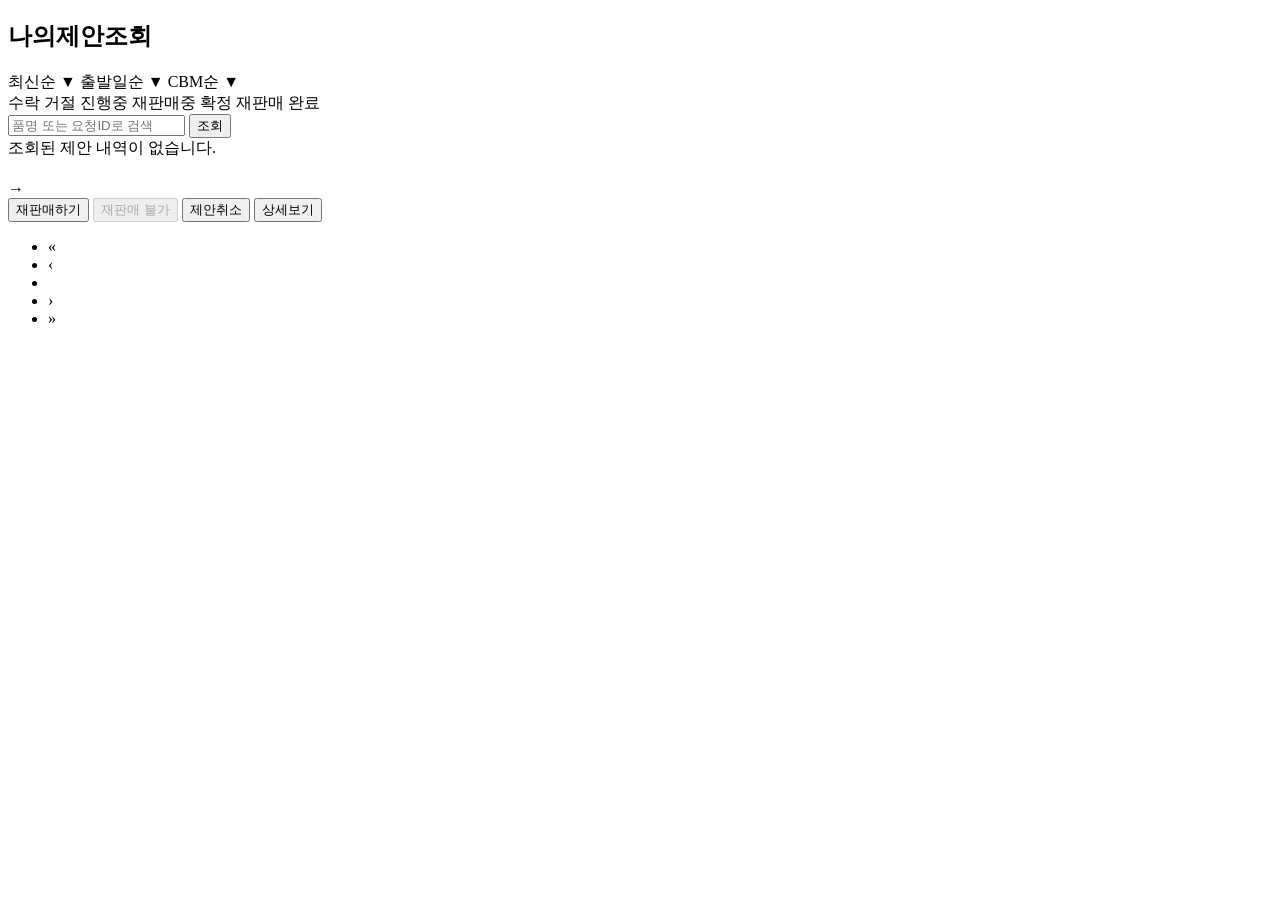
<file: project/src/main/resources/templates/fwd/FWD_my_offers.html>
<!DOCTYPE html>
<html lang="ko" xmlns:th="http://www.thymeleaf.org">

<head>
    <meta charset="UTF-8">
    <meta name="viewport" content="width=device-width, initial-scale=1.0">
    <title>나의제안조회 - SEAIRHUB</title>
    <link rel="stylesheet" th:href="@{/css/base.css}">
    <link rel="stylesheet" th:href="@{/css/layout.css}">
    <link rel="stylesheet" th:href="@{/css/components.css}">
    <link rel="stylesheet" th:href="@{/css/pages/FWD_my_offers.css}">
</head>

<body>
    <div class="container">
        <div th:replace="~{fragments/sidebar :: sidebarFragment(activeMenu='my-offers')}"></div>
        
        <main class="main-content">
            <div th:replace="~{fragments/header :: headerFragment}"></div>
            
            <section class="content">
                <h2 class="page-title">나의제안조회</h2>
				<div class="controls-bar">
					<div class="sort-group">
					    <a th:href="@{/fwd/my-offers(sort='createdAt,' + ${reverseSortDirection}, status=${status}, keyword=${keyword})}" class="btn btn-sort" th:classappend="${currentSortField == 'createdAt'} ? 'is-active'">
					        최신순
					        <span th:if="${currentSortField == 'createdAt'}" th:text="${currentSortDirection == 'ASC' ? '▲' : '▼'}"></span>
					        <span th:unless="${currentSortField == 'createdAt'}">▼</span>
					    </a>
					    <a th:href="@{/fwd/my-offers(sort='container.etd,' + ${reverseSortDirection}, status=${status}, keyword=${keyword})}" class="btn btn-sort" th:classappend="${currentSortField == 'container.etd'} ? 'is-active'">
					        출발일순
					        <span th:if="${currentSortField == 'container.etd'}" th:text="${currentSortDirection == 'ASC' ? '▲' : '▼'}"></span>
					        <span th:unless="${currentSortField == 'container.etd'}">▼</span>
					    </a>
					    <a th:href="@{/fwd/my-offers(sort='request.cargo.totalCbm,' + ${reverseSortDirection}, status=${status}, keyword=${keyword})}" class="btn btn-sort" th:classappend="${currentSortField == 'request.cargo.totalCbm'} ? 'is-active'">
					        CBM순
					        <span th:if="${currentSortField == 'request.cargo.totalCbm'}" th:text="${currentSortDirection == 'ASC' ? '▲' : '▼'}"></span>
					        <span th:unless="${currentSortField == 'request.cargo.totalCbm'}">▼</span>
					    </a>
					</div>
				    


				    <div class="filter-group">
				        <a th:href="@{/fwd/my-offers(status=${status == 'ACCEPTED' ? null : 'ACCEPTED'}, keyword=${keyword}, sort=${param.sort})}"
				           class="btn" th:classappend="${status == 'ACCEPTED'} ? 'is-active'">수락</a>
				        <a th:href="@{/fwd/my-offers(status=${status == 'REJECTED' ? null : 'REJECTED'}, keyword=${keyword}, sort=${param.sort})}"
				           class="btn" th:classappend="${status == 'REJECTED'} ? 'is-active'">거절</a>
				        <a th:href="@{/fwd/my-offers(status=${status == 'PENDING' ? null : 'PENDING'}, keyword=${keyword}, sort=${param.sort})}"
				           class="btn" th:classappend="${status == 'PENDING'} ? 'is-active'">진행중</a>
				        <a th:href="@{/fwd/my-offers(status=${status == 'FOR_SALE' ? null : 'FOR_SALE'}, keyword=${keyword}, sort=${param.sort})}"
				           class="btn" th:classappend="${status == 'FOR_SALE'} ? 'is-active'">재판매중</a>
				        <a th:href="@{/fwd/my-offers(status=${status == 'CONFIRMED' ? null : 'CONFIRMED'}, keyword=${keyword}, sort=${param.sort})}"
				           class="btn" th:classappend="${status == 'CONFIRMED'} ? 'is-active'">확정</a>
				        <a th:href="@{/fwd/my-offers(status=${status == 'RESOLD' ? null : 'RESOLD'}, keyword=${keyword}, sort=${param.sort})}"
				           class="btn" th:classappend="${status == 'RESOLD'} ? 'is-active'">재판매 완료</a>
				    </div>
				    <form th:action="@{/fwd/my-offers}" method="get" class="search-group">
				        <input type="hidden" name="status" th:value="${status}">
				        <input type="hidden" name="sort" th:value="${param.sort}">
				        <input type="text" name="keyword" class="form-input" placeholder="품명 또는 요청ID로 검색" th:value="${keyword}">
				        <button type="submit" class="btn btn-primary">조회</button>
				    </form>
				</div>

				<div class="offer-list">
				    <div th:if="${myOffersPage.empty}" class="no-results-message">
				        조회된 제안 내역이 없습니다.
				    </div>
					<article class="card offer-card" th:each="offer : ${myOffersPage.content}"
					         th:classappend="${offer.isFullySettled} ? 'is-settled' : ''">
					    <div class="card-summary">
					        <div class="info">
					            <div>
					                <span class="request-id-label" th:text="${offer.requestIdLabel}"></span>
					                <span style="font-size: 1.1em; font-weight: 700; margin-left: 10px;" th:text="${offer.itemName}"></span>
					            </div>
								<div class="details">
								    <span class="incoterms" th:text="${offer.incoterms}"></span>
								    <span class="port departure" th:text="${offer.departurePort}"></span>
								    <span class="arrow">→</span>
								    <span class="port arrival" th:text="${offer.arrivalPort}"></span>
								    

								    <span th:if="${offer.desiredArrivalDate != null}" 
								          th:text="'희망도착: ' + ${#temporals.format(offer.desiredArrivalDate, 'yyyy-MM-dd')}"
								          style="font-weight: 500; color: #007bff; margin-left: 8px;"></span>
								    <span class="cbm" th:text="${#numbers.formatDecimal(offer.cbm, 1, 2)} + ' CBM'"></span>
								</div>
					            </div>
				            <div class="actions">
				                <span class="status-badge" th:text="${offer.statusText}" th:classappend="${offer.status.toLowerCase()}"></span>
				                <th:block th:if="${offer.status.equalsIgnoreCase('ACCEPTED')}">
				                    <button th:if="${#temporals.createNow().isBefore(offer.deadline)}"
				                            class="btn btn-sm btn-resale"
				                            th:attr="data-offer-id=${offer.offerId}">재판매하기</button>
				                    <button th:unless="${#temporals.createNow().isBefore(offer.deadline)}"
				                            class="btn btn-sm"
				                            disabled="disabled">재판매 불가</button>
				                </th:block>
				                <button th:if="${offer.status.equalsIgnoreCase('PENDING')}"
				                        class="btn btn-sm btn-danger-outline btn-cancel-offer"
				                        th:attr="data-offer-id=${offer.offerId}">
				                    제안취소
				                </button>
				                <button class="btn btn-sm btn-details" th:attr="data-offer-id=${offer.offerId}">상세보기</button>
				            </div>
				        </div>
				        <div class="card-details-container"></div>
				    </article>
				</div>

				<div class="pagination-container" th:if="${!myOffersPage.empty}">
				    <nav th:with="page=${myOffersPage},
				                   startPage = ${(page.number/10) * 10},
				                   endPage = ${T(java.lang.Math).min(startPage + 9, page.totalPages - 1)}">
				        <ul class="pagination">
				            <li th:classappend="${page.first} ? 'disabled'">
				                <a th:href="@{/fwd/my-offers(page=0, sort=${param.sort}, status=${status}, keyword=${keyword})}">«</a>
				            </li>
				            <li th:classappend="${startPage == 0} ? 'disabled'">
				                <a th:href="@{/fwd/my-offers(page=${startPage - 1}, sort=${param.sort}, status=${status}, keyword=${keyword})}">‹</a>
				            </li>
				
				            <li th:each="i : ${#numbers.sequence(startPage, endPage)}"
				                th:classappend="${i == page.number} ? 'active'">
				                <a th:href="@{/fwd/my-offers(page=${i}, sort=${param.sort}, status=${status}, keyword=${keyword})}" th:text="${i + 1}"></a>
				            </li>
				
				            <li th:classappend="${endPage >= page.totalPages - 1} ? 'disabled'">
				                <a th:href="@{/fwd/my-offers(page=${endPage + 1}, sort=${param.sort}, status=${status}, keyword=${keyword})}">›</a>
				            </li>
				            <li th:classappend="${page.last} ? 'disabled'">
				                <a th:href="@{/fwd/my-offers(page=${page.totalPages - 1}, sort=${param.sort}, status=${status}, keyword=${keyword})}">»</a>
				            </li>
				        </ul>
				    </nav>
				</div>
            </section>
        </main>
    </div>


    <div class="modal-wrapper" id="resale-confirm-modal" style="display: none;">
        <div class="modal-content">
            <div class="modal-header">
                <h3>제안 재판매 확인</h3>
                <button class="btn-close">×</button>
            </div>
            <div class="modal-body">
                <p id="modal-resale-text" style="text-align: center; line-height: 1.6;"></p>
                <input type="hidden" id="modal-offer-id-to-resale">
            </div>
            <div class="modal-footer">
                <button class="btn btn-secondary btn-cancel">취소</button>
                <button class="btn btn-danger" id="btn-confirm-resale">확인</button>
            </div>
        </div>
    </div>

	<template id="offer-details-template">
	    <div class="details-grid">

	        <div class="detail-item" data-field-container="requesterCompanyName">
	            <span class="label">화주</span>
	            <span class="value" data-field="requesterCompanyName"></span>
	        </div>
		    <div class="detail-item">
	            <span class="label">품명</span>
	            <span class="value" data-field="itemName"></span>
	        </div>
	        <div class="detail-item">
	            <span class="label">요청 마감일</span>
	            <span class="value" data-field="deadline"></span>
	        </div>

	        <div class="detail-item">
	            <span class="label">CBM</span>
	            <span class="value" data-field="cbm"></span>
	        </div>
	        <div class="detail-item">
	            <span class="label">사용 컨테이너</span>
	            <span class="value" data-field="containerId"></span>
	        </div>
	        
	        	        <div class="detail-item detail-item-price">
	            <div class="price-display">
	                <span class="label">내 제안 운임</span>
	                <span class="value" data-field="myOfferPrice"></span>
	            </div>
	            <div class="price-edit" style="display: none;">
	                <span class="label">운임 수정</span>
	                <div class="price-input-wrapper">
	                    <input type="number" class="form-input bid-price">
	                    <select class="form-input currency-select">
	                        <option value="USD">USD</option>
	                        <option value="KRW">KRW</option>
	                    </select>
	                </div>
	            </div>
	            <div class="offer-actions">
	                <button class="btn btn-sm btn-edit-price">수정</button>
	                <button class="btn btn-sm btn-primary btn-update-offer" style="display: none;">저장</button>
	            </div>
	        </div>
	        
	        <div class="detail-item final-bid-info" style="display: none; grid-column: 1 / -1; background-color: #f8f9fa; padding: 1rem; border-radius: 8px;">
	            <span class="label" style="font-weight: bold;">최종 낙찰 정보</span>
	            <span class="value" data-field="finalBidResult"></span>
	        </div>
        </div>
	    </div>
	</template>
    
    <script th:src="@{/js/fwd_my_offers.js}"></script>
</body>
</html>
</file>
